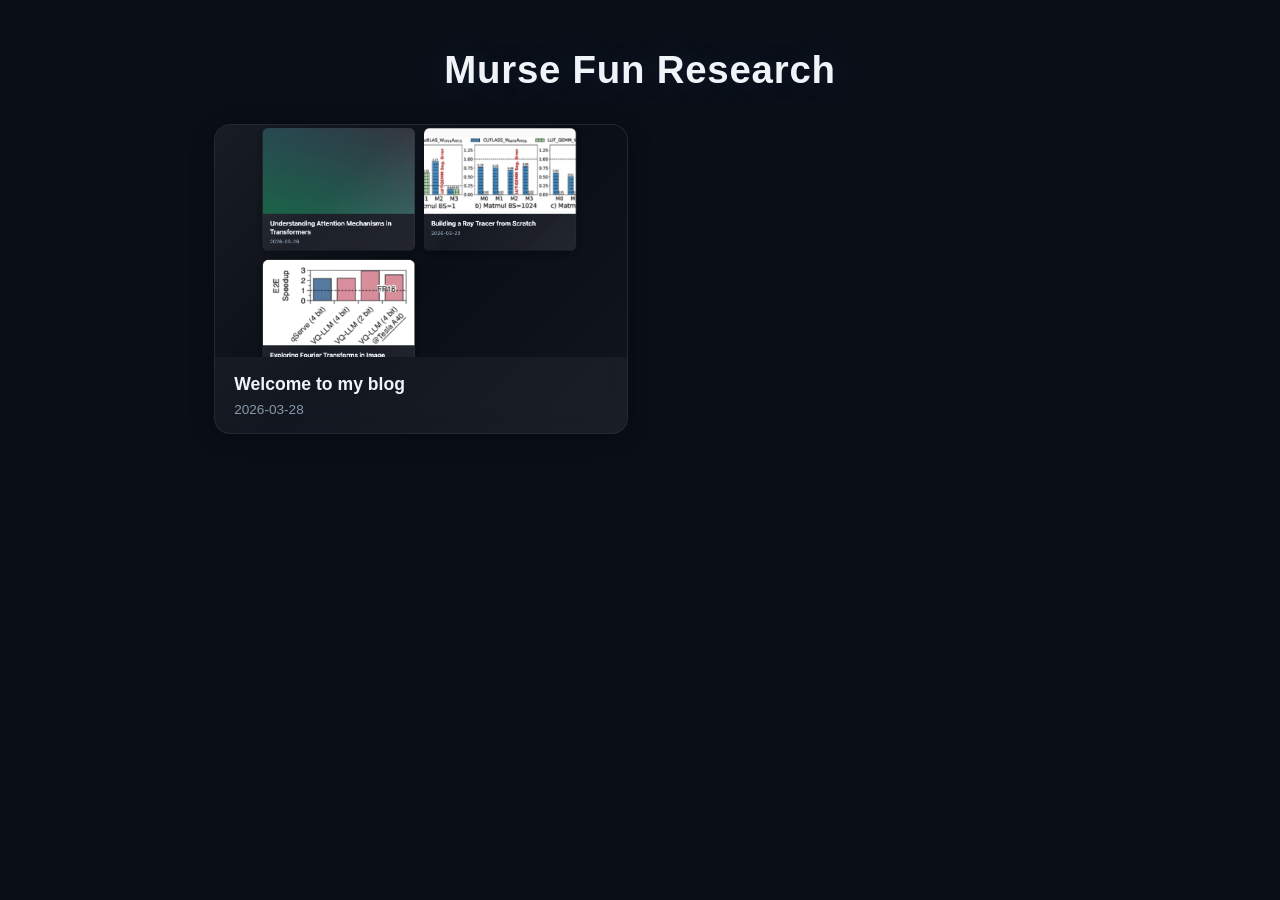
<file: index.html>
<!DOCTYPE html>
<html lang="en">
<head>
    <meta charset="UTF-8">
    <meta name="viewport" content="width=device-width, initial-scale=1.0">
    <title>Murse Fun Research</title>
    <link rel="stylesheet" href="css/main.css">
</head>
<body>
    <header>
        <h1>Murse Fun Research</h1>
    </header>
    <main id="blog-grid" class="blog-grid">
    </main>
    <script src="js/main.js"></script>
</body>
</html>
</file>
<file: css/main.css>
* {
    margin: 0;
    padding: 0;
    box-sizing: border-box;
}

body {
    background-color: #0a0e17;
    color: #e0e6ed;
    font-family: -apple-system, BlinkMacSystemFont, 'Segoe UI', Roboto, Oxygen, sans-serif;
    min-height: 100vh;
}

header {
    text-align: center;
    padding: 3rem 1rem 2rem;
}

header h1 {
    font-size: 2.4rem;
    font-weight: 700;
    letter-spacing: 0.02em;
    color: #f0f4f8;
    text-shadow: 0 0 30px rgba(100, 180, 255, 0.15);
}

/* Blog grid */
.blog-grid {
    max-width: 900px;
    margin: 0 auto;
    padding: 0 1.5rem 3rem;
    display: grid;
    grid-template-columns: 1fr;
    gap: 1.5rem;
}

@media (min-width: 680px) {
    .blog-grid {
        grid-template-columns: 1fr 1fr;
    }
}

/* Liquid glass card */
.blog-card {
    position: relative;
    border-radius: 16px;
    overflow: hidden;
    background: rgba(255, 255, 255, 0.04);
    border: 1px solid rgba(255, 255, 255, 0.08);
    backdrop-filter: blur(12px);
    -webkit-backdrop-filter: blur(12px);
    box-shadow:
        0 4px 24px rgba(0, 0, 0, 0.3),
        inset 0 1px 0 rgba(255, 255, 255, 0.06);
    transition: transform 0.25s ease, box-shadow 0.25s ease;
    cursor: pointer;
    text-decoration: none;
    color: inherit;
    display: block;
}

.blog-card:hover {
    transform: translateY(-4px);
    box-shadow:
        0 8px 32px rgba(0, 0, 0, 0.4),
        inset 0 1px 0 rgba(255, 255, 255, 0.1);
    border-color: rgba(255, 255, 255, 0.14);
}

.blog-card::before {
    content: '';
    position: absolute;
    top: 0;
    left: 0;
    right: 0;
    bottom: 0;
    background: linear-gradient(
        135deg,
        rgba(255, 255, 255, 0.06) 0%,
        rgba(255, 255, 255, 0) 50%,
        rgba(255, 255, 255, 0.03) 100%
    );
    pointer-events: none;
    z-index: 1;
}

.blog-card-cover {
    width: 100%;
    aspect-ratio: 16 / 9;
    object-fit: cover;
    display: block;
}

.blog-card-info {
    padding: 1rem 1.2rem;
    position: relative;
    z-index: 2;
}

.blog-card-title {
    font-size: 1.1rem;
    font-weight: 600;
    color: #f0f4f8;
    margin-bottom: 0.4rem;
    line-height: 1.3;
}

.blog-card-date {
    font-size: 0.85rem;
    color: #8899aa;
}

/* Blog page styles */
.blog-container {
    max-width: 760px;
    margin: 0 auto;
    padding: 2rem 1.5rem 4rem;
}

.blog-back {
    display: inline-block;
    color: #6ab0f3;
    text-decoration: none;
    margin-bottom: 1.5rem;
    font-size: 0.95rem;
    transition: color 0.2s;
}

.blog-back:hover {
    color: #9ccbf7;
}

.blog-header {
    margin-bottom: 2rem;
}

.blog-header h1 {
    font-size: 2rem;
    font-weight: 700;
    color: #f0f4f8;
    margin-bottom: 0.5rem;
    line-height: 1.3;
}

.blog-header .blog-date {
    font-size: 0.9rem;
    color: #8899aa;
}

/* Markdown rendered content */
.blog-content {
    line-height: 1.75;
    font-size: 1.05rem;
    color: #cdd6e0;
}

.blog-content h1,
.blog-content h2,
.blog-content h3,
.blog-content h4 {
    color: #f0f4f8;
    margin-top: 1.8rem;
    margin-bottom: 0.8rem;
    line-height: 1.3;
}

.blog-content h1 { font-size: 1.8rem; }
.blog-content h2 { font-size: 1.5rem; }
.blog-content h3 { font-size: 1.25rem; }

.blog-content p {
    margin-bottom: 1rem;
}

.blog-content a {
    color: #6ab0f3;
    text-decoration: underline;
}

.blog-content img {
    max-width: 100%;
    border-radius: 8px;
    margin: 1rem 0;
}

.blog-content blockquote {
    border-left: 3px solid #3a4a5c;
    padding-left: 1rem;
    margin: 1rem 0;
    color: #99aabb;
    font-style: italic;
}

.blog-content code {
    background: rgba(255, 255, 255, 0.07);
    padding: 0.15em 0.4em;
    border-radius: 4px;
    font-size: 0.9em;
    font-family: 'SF Mono', 'Fira Code', 'Consolas', monospace;
}

.blog-content pre {
    background: rgba(0, 0, 0, 0.35);
    border: 1px solid rgba(255, 255, 255, 0.06);
    border-radius: 8px;
    padding: 1rem 1.2rem;
    overflow-x: auto;
    margin: 1rem 0;
}

.blog-content pre code {
    background: none;
    padding: 0;
    font-size: 0.88em;
    line-height: 1.6;
}

.blog-content ul,
.blog-content ol {
    margin: 1rem 0;
    padding-left: 1.5rem;
}

.blog-content li {
    margin-bottom: 0.4rem;
}

.blog-content table {
    width: 100%;
    border-collapse: collapse;
    margin: 1rem 0;
}

.blog-content th,
.blog-content td {
    border: 1px solid rgba(255, 255, 255, 0.1);
    padding: 0.5rem 0.8rem;
    text-align: left;
}

.blog-content th {
    background: rgba(255, 255, 255, 0.05);
    color: #f0f4f8;
}

.blog-content hr {
    border: none;
    border-top: 1px solid rgba(255, 255, 255, 0.08);
    margin: 2rem 0;
}
</file>
